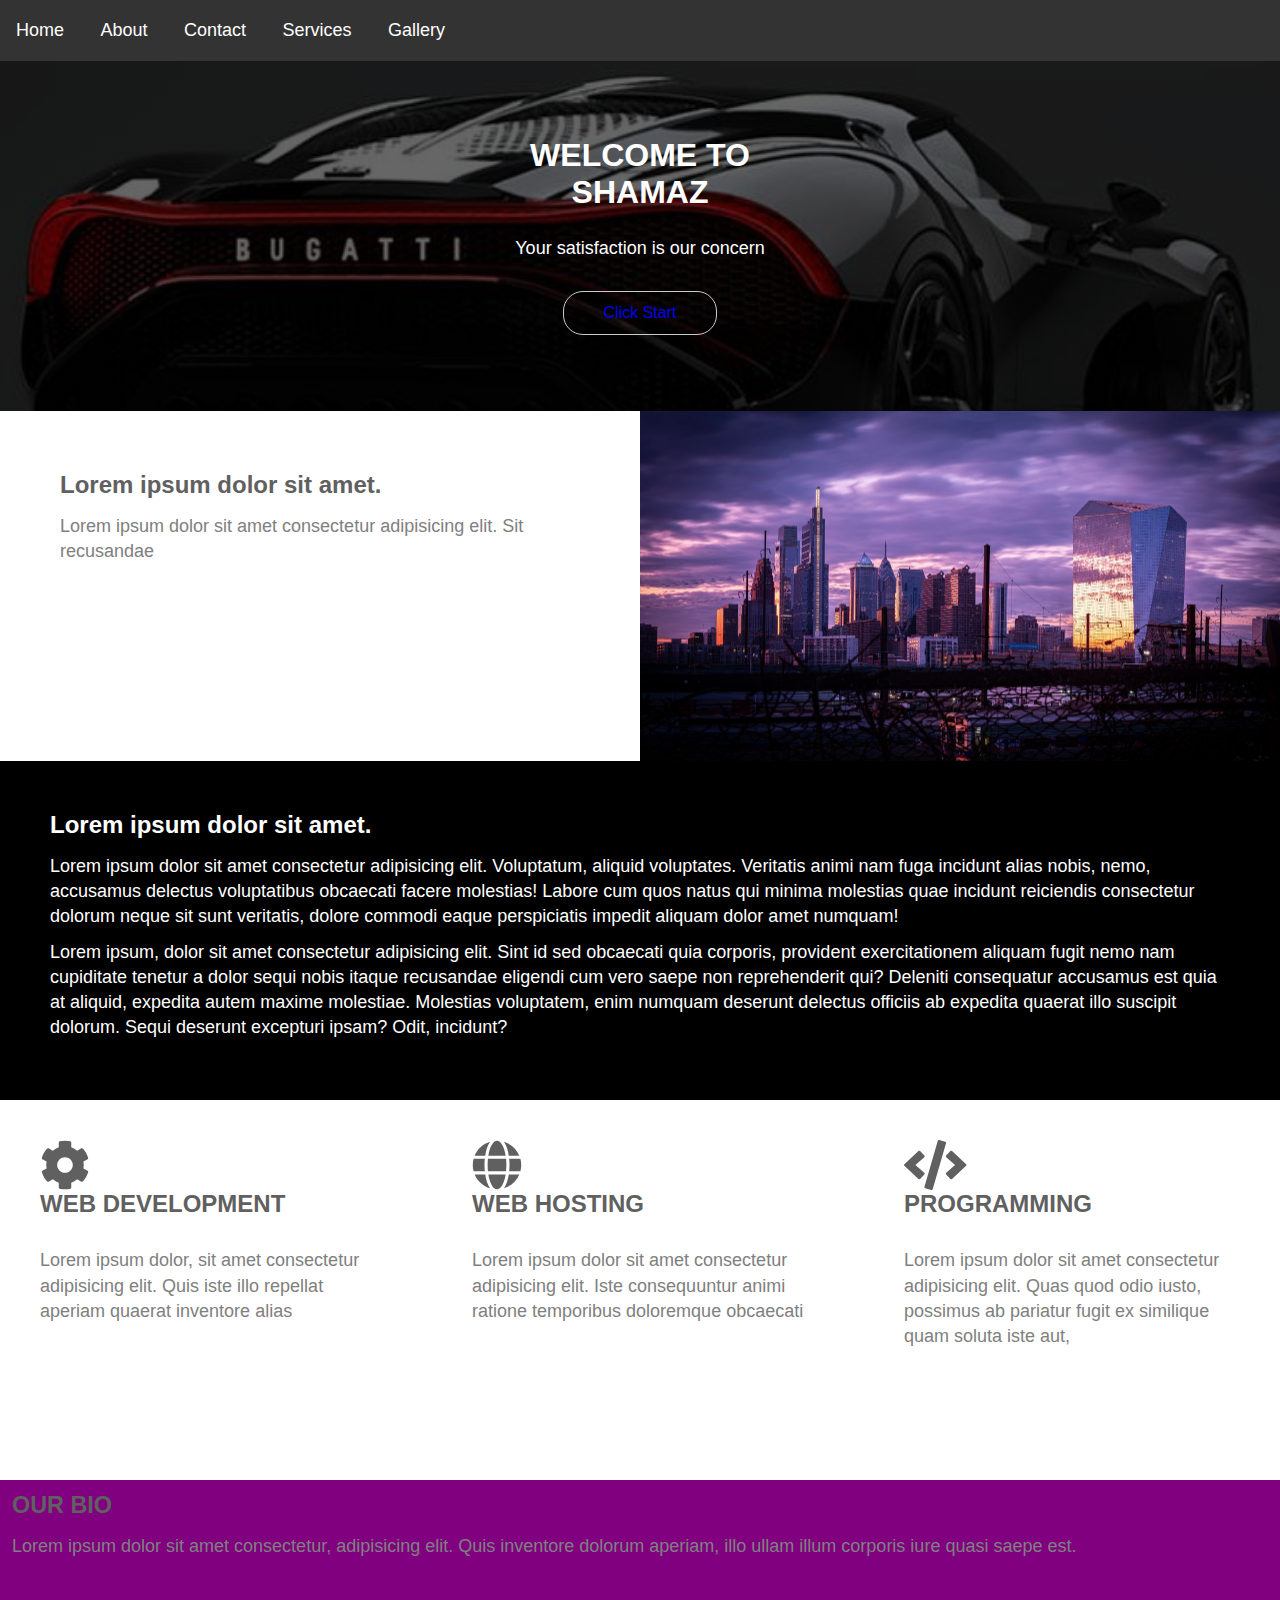
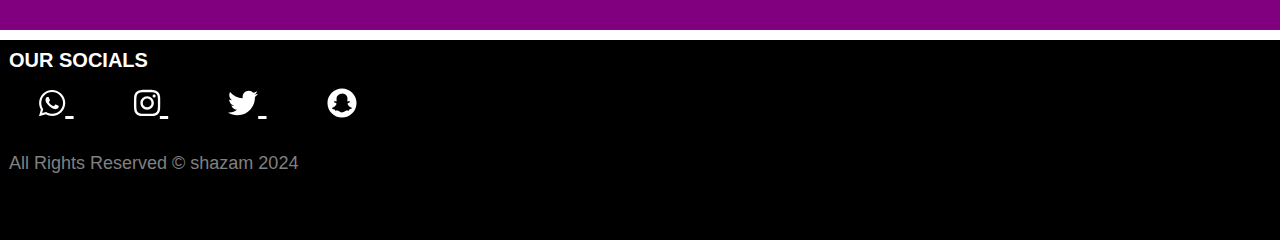
<file: index.html>
<!DOCTYPE html>
<html lang="en">
<head>
    <meta charset="UTF-8">
    <meta name="viewport" content="width=device-width, initial-scale=1.0">
    <meta http-equiv="X-UA-Compatible" content="ie=edge">
    <title>shamaz-Home page</title>
    <link rel="stylesheet" href="./css/style.css">
    <script src="./js/font-awesome.js"></script>
</head>
<body>
    <!-- mobile navigation -->
    <div class="topnav">
        <a href="">
            <div class="logo">LOGO</div>
        </a>
    
    <div id="myLinks">
        <a href="">Home</a>
        <a href="">About</a>
        <a href="">contact</a>
        <a href="">services</a>
        <a href="">Gallery</a>
    </div>
    <!-- End of myLinks -->

    <!-- Hamburger -->
    <a href="javascript:void(0)" class="icon" onclick="myfunction()">
        <i class="fa fa-bars"></i>
    </a>
    </div>
    <!-- Destop navigation -->
    <div>
       <nav>
           <a href="">Home</a>
           <a href="">About</a>
           <a href="">Contact</a>
           <a href="">Services</a>
           <a href="">Gallery</a>
       </nav> 
        <!-- End of navigation -->
        <header>
            <h1>WELCOME TO <br> SHAMAZ </h1>
            <p>Your satisfaction is our concern</p>
            <a href="sign-up.html">Click Start</a>
        </header>
        <!-- End of header -->
        <div class="content">
            <div class="col1">
            <h2>Lorem ipsum dolor sit amet.</h2>
            <p>Lorem ipsum dolor sit amet consectetur adipisicing elit. Sit recusandae</p>
            </div>
            <div class="col2"></div>
        </div>
    </div>    
        <!-- End of content -->
        <section>
            <h2>Lorem ipsum dolor sit amet.</h2>
            <p>           
            Lorem ipsum dolor sit amet consectetur adipisicing elit. Voluptatum, aliquid voluptates. Veritatis animi nam fuga incidunt alias nobis, nemo, accusamus delectus voluptatibus obcaecati facere molestias! Labore cum quos natus qui minima molestias quae incidunt reiciendis consectetur dolorum neque sit sunt veritatis, dolore commodi eaque perspiciatis impedit aliquam dolor amet numquam!
            
          </p>
            <p>Lorem ipsum, dolor sit amet consectetur adipisicing elit. Sint id sed obcaecati quia corporis, provident exercitationem aliquam fugit nemo nam cupiditate tenetur a dolor sequi nobis itaque recusandae eligendi cum vero saepe non reprehenderit qui? Deleniti consequatur accusamus est quia at aliquid, expedita autem maxime molestiae. Molestias voluptatem, enim numquam deserunt delectus officiis ab expedita quaerat illo suscipit dolorum. Sequi deserunt excepturi ipsam? Odit, incidunt?

            </p>
        </section>
        <!-- end of section -->
        <div class="services">
            <div class="card">
                <i class="fa fa-cog"></i>
                <h2>WEB DEVELOPMENT</h2>
                <P>Lorem ipsum dolor, sit amet consectetur adipisicing elit. Quis iste illo repellat aperiam quaerat inventore alias  </P>
            </div>
            <div class="card">
                <i class="fa fa-globe"></i>
                <h2>WEB HOSTING</h2>
                <p>Lorem ipsum dolor sit amet consectetur adipisicing elit. Iste consequuntur animi ratione temporibus doloremque obcaecati </p>
            </div>
            <div class="card">
                <i class="fa fa-code"></i>
                <h2>PROGRAMMING</h2>
                <P>Lorem ipsum dolor sit amet consectetur adipisicing elit. Quas quod odio iusto, possimus ab pariatur fugit ex similique quam soluta iste aut, </P>
            </div>

        </div>
        <!-- end of cards -->
        <!-- footer -->
        <div class="bio">
            <h3>OUR BIO</h3>
            <P>Lorem ipsum dolor sit amet consectetur, adipisicing elit. Quis inventore dolorum aperiam, illo ullam illum corporis iure quasi saepe est.
            </P>
        </div>
        <div class="footer">
            <h3>OUR SOCIALS</h3>
           
            <a href="">
                <i class="fab fa-whatsapp"></i>
            </a>
            <a href="">
                <i class="fab fa-instagram"></i>
            </a>
            <a href="">
                <i class="fab fa-twitter"></i>
            </a>
            <a href="">
                <i class="fab fa-snapchat"></i>
            </a>
            <div class="rights">
                <p>All Rights Reserved &copy; shazam 2024</p>
            </div>
        </div>
</body >
</html>
</file>
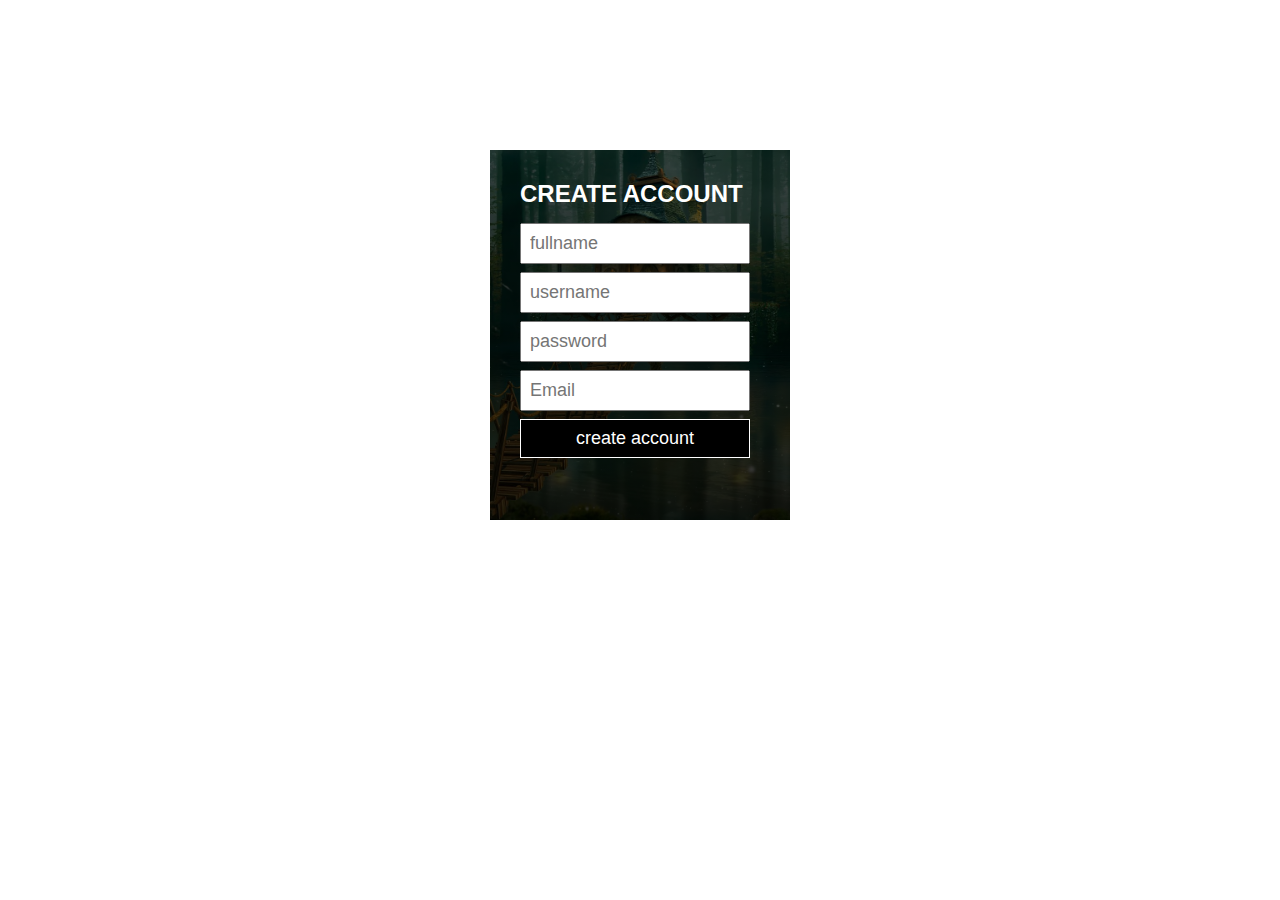
<file: sign-up.html>
<!DOCTYPE html>
<html lang="en">
<head>
    <meta charset="UTF-8">
    <meta name="viewport" content="width=device-width, initial-scale=1.0">
    <meta http-equiv="X-UA-Compatible" content="ie=edge">
    <title>sign-up page</title>
    <link rel="stylesheet" href="./css/style.css">
</head>
<body>
    <form>
        <h2>CREATE ACCOUNT</h2>
        <input type="text" placeholder="fullname" required> <br>
        <input type="text" placeholder="username" required> <br>
        <input type="text" placeholder="password" required> <br>
        <input type="text" placeholder="Email" required> <br>
        <input type="submit" value="create account">
    </form>
    
</body>
</html>
</file>
<file: css/style.css>
*{
    padding: 0;
    margin: 0;
    box-sizing: border-box;
}
html{
    font-family:Arial, Helvetica, sans-serif;
}
h1,h2,h3{
    color: #606060;
    margin-bottom: 15px;
}
p{
    color: #808080;
    line-height: 1.4;
    margin-bottom: 10px;
    font-size: 18px;
}
.topnav{
    overflow: hidden;
    background: #333;
    position: relative;
    display: none;
}
.topnav #myLinks{
    display: none;
}
.topnav a{
    color: #fff;
    padding: 14px 16px;
    text-decoration: none;
    font-size: 18px;
    display: block;
}
.topnav a:hover{
    background: #ddd;
    color: #000;
}
.topnav a.icon{
    background: red;
    position: absolute;
    display: block;
    top: 0;
    right: 0;
}
nav{
    background: #333;
    padding: 20px 0;
}
nav a{
    color: #fff;
    padding: 14px 16px;
    text-decoration: none;
    font-size: 18px;
}
nav a:hover{
    border-bottom: 1px solid#ccc;
}
header{
    height: 350px;
    background:linear-gradient(rgba(0,0,0,0.6), rgba(0,0,0,0.6)), url(../img/images/car1.jpg);
    color: white;
    background-position: center;
    background-size: cover;
    display: flex;
    align-items: center;
    justify-content: center;
    flex-direction: column;
    text-align: center;
}
header p{
    margin: 10px 0;
    color: #fff !important;
}
header h1{
    color: #fff !important;
}
header a{
    color:solid white;
    text-decoration: none;
    border: 1px solid #ccc;
    padding: 12px 40px;
    border-radius: 20px;
    margin-top: 20px;
}
header a:hover{
    border: 2px solid purple;
    transform: scale(0.7);
    transition: 0.25s;
}
.content{
    display: flex;
}
.content .col1{
    width: 50%;
    height: 350px;
    padding: 60px;
}
.content .col1 h2{
    color: #606060;
    margin-bottom: 15px;
}
.content .col1 p{
    color: #808080;
    line-height: 1.4;
}
.content .col2{
    width: 50%;
    height: 350px;
    background: url(../img/images/IMG_2341.JPG);
    background-position: center;
    background-size: cover;
    display: flex;

}
section{
    padding: 50px;
    background: black;
}
section p, h2{
    color:#fff;
}
.services{
    display: flex;
    justify-content: space-between;
    padding: 40px;
}
.services .card{
    width: 28%;
    height: 300px;
}
.services .fa-cog, .fa-globe, .fa-code{
    font-size: 50px;
    color: #606060;
}
.services h2{
    color: #606060 !important;
}
.services p{
    margin-top: 30px;
}
.bio{
    background:  purple;
    height: 150px;
    padding: 12px;
    font-size: 20px;
    margin-bottom: 10px;
}
.footer{
    height: 200px;
    background: black;
    color: white;
    padding: 9px;
    margin-top: 8px;
   

    /* display: flex; */
}
.footer h3{
    font-size: 20px;
    color: white;
}
.footer a{
    font-size: 30px;
    margin-top: 30px;
    padding: 30px;
    color:white;
}
.footer .rights{
    margin-top: 30px;

}

form{
    width: 300px;
    height: 370px;
    padding: 30px;
    margin: 150px auto;
    background: linear-gradient(rgba(0,0,0,0.6),rgba(0,0,0,0.8)),url(../img/images/IMG_2343.JPG);
    background-position: center;
    background-size: cover;
}
input{
    padding: 8px;
    width: 230px;
    margin-bottom: 8px;
    font-size: 18px;
}
input[type=submit]{
    background: black;
    color: white;
    font-size: 18px;
    cursor: pointer;
    border: 1px solid white;
}
input[type=submit]:hover{
    background: #333;
}

/* End of navigations */

@media screen and (max-width:600px){
    .topnav{
        display: block;
    }
    nav{
        display: none;
    }
    .content{
        flex-direction: column;
    }
    .content.col1{
        width: 100%;
        /* padding: 20px; */
        height: 100px;
        margin-bottom: 8px;
    }
    .content .col2{
        margin-bottom: 8px;
        width: 100%;
    
    }
    .services{
        flex-direction: column;
        margin-top: 20px;
        margin-bottom: 30px;
    }
    .services .card{
        width: 100%;
        margin-top
    }
    .footer{
        width: 100% ;
        margin-top: 50px;
    }

}
</file>
